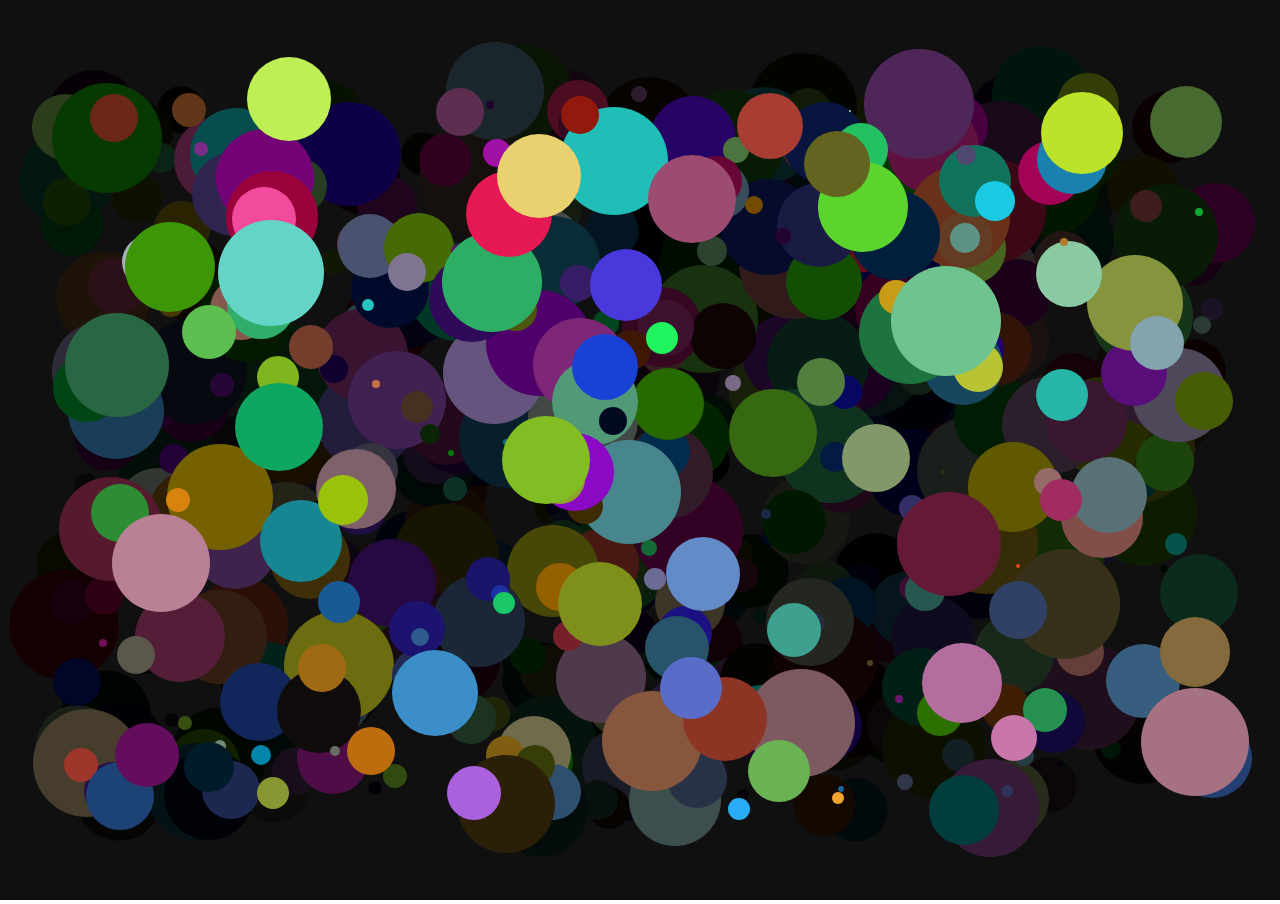
<file: soursHtml/canvas.html>
<!DOCTYPE html>
<html lang="en">

<head>
    <meta charset="UTF-8">
    <meta http-equiv="X-UA-Compatible" content="IE=edge">
    <meta name="viewport" content="width=device-width, initial-scale=1.0">
    <title>Canvas</title>
    <style>
        body {
            overflow: hidden;
            margin: 0;
        }
        canvas {
            width: 100%;
            height: 100%;
        }
    </style>
    <script>
        function random(min, max) {
            if (arguments.length == 2) {
                min = Math.floor(min);
                max = Math.ceil(max);
                return Math.floor(Math.random() * (max - min + 1) + min);
            } else if (arguments.length == 1) {
                max = min;
                max = Math.ceil(max);
                return Math.floor(Math.random() * (max + 1));
            } else return Math.floor(Math.random() * Math.pow(2, 32));  
        }
        function canvasSetup(id) {
            id.width = window.innerWidth;
            id.height = window.innerHeight;
        }
        function FieldRngCircles(canvas, quantity, width, height) {
            canvas.fillStyle = "rgba(0, 0, 0, 0.1)";
            canvas.fillRect(0, 0, width, height);
            field.fill();
            for (let i = 0; i < quantity; i++) {
                canvas.fillStyle = 'rgb(' + random(255) + ',' + random(255) + ',' + random(255) + ')';
                field.beginPath();
                canvas.arc(random(width*0.05, width - width*0.05), random(height*0.1, height - height*0.1), random((width + height) / 2 * 0.05), 0, 2 * Math.PI);
                field.fill();
            }

        }
    </script>
</head>

<body>
    <canvas id="field"></canvas>
    <script>
        let canvas = document.getElementById("field");
        let field = canvas.getContext("2d");
        canvasSetup(canvas);
        setInterval(FieldRngCircles, 25, field, 25, canvas.width, canvas.height);

    </script>

</body>

</html>
</file>
